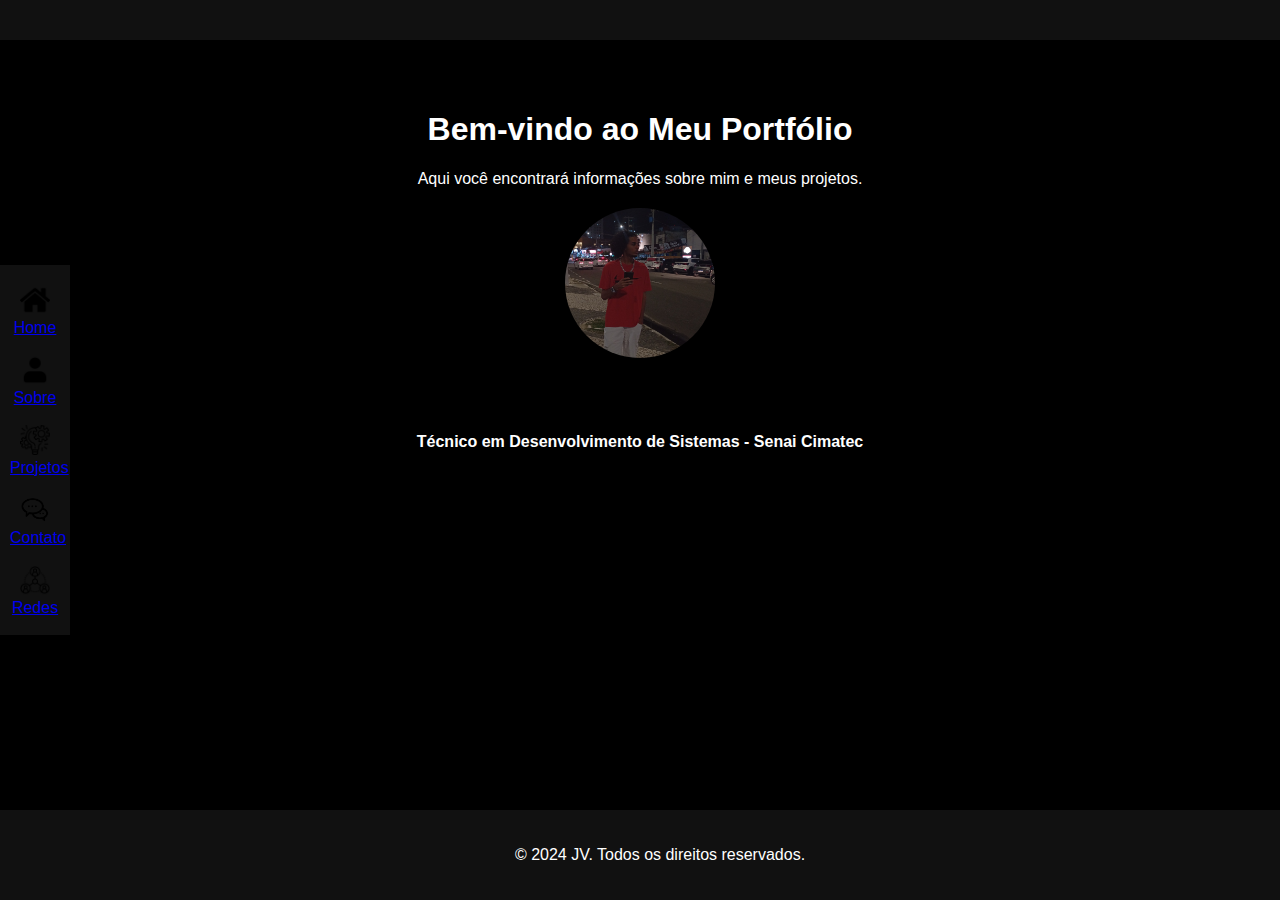
<file: index.html>
<!DOCTYPE html>
<html lang="pt-br">

<head>
    <meta charset="UTF-8">
    <meta name="viewport" content="width=device-width, initial-scale=1.0">
    <title>Home - Meu Portfólio</title>
    <link rel="stylesheet" href="css/style.css">
</head>

<body>
    <header>
        <div class="icon-bar">
            <a href="index.html">
                <img src="img/home.png" alt="Home">
                <div class="icon">Home</div>
            </a>
            <a href="sobre.html">
                <img src="img/sobre.png" alt="Sobre">
                <div class="icon">Sobre</div>
            </a>
            <a href="projetos.html">
                <img src="img/projetos.png" alt="Projetos">
                <div class="icon">Projetos</div>
            </a>
            <a href="contato.html">
                <img src="img/contato.png" alt="Contato">
                <div class="icon">Contato</div>
            </a>
            <a href="redes.html">
                <img src="img/redes.png" alt="Redes">
                <div class="icon">Redes</div>
            </a>
        </div>
    </header>

    <section class="section">
        <h1>Bem-vindo ao Meu Portfólio</h1>
        <p>Aqui você encontrará informações sobre mim e meus projetos.</p>
        <div class="photo-container">
            <img src="img/myfoto.jpg" alt="Minha Foto" class="profile-photo">
        </div>
    </section>

    <center>
        <div>
            <h4>Técnico em Desenvolvimento de Sistemas - Senai Cimatec</h1>
        </div>
    </center>

    <footer>
        <p>&copy; 2024 JV. Todos os direitos reservados.</p>
    </footer>
</body>

</html>
</file>
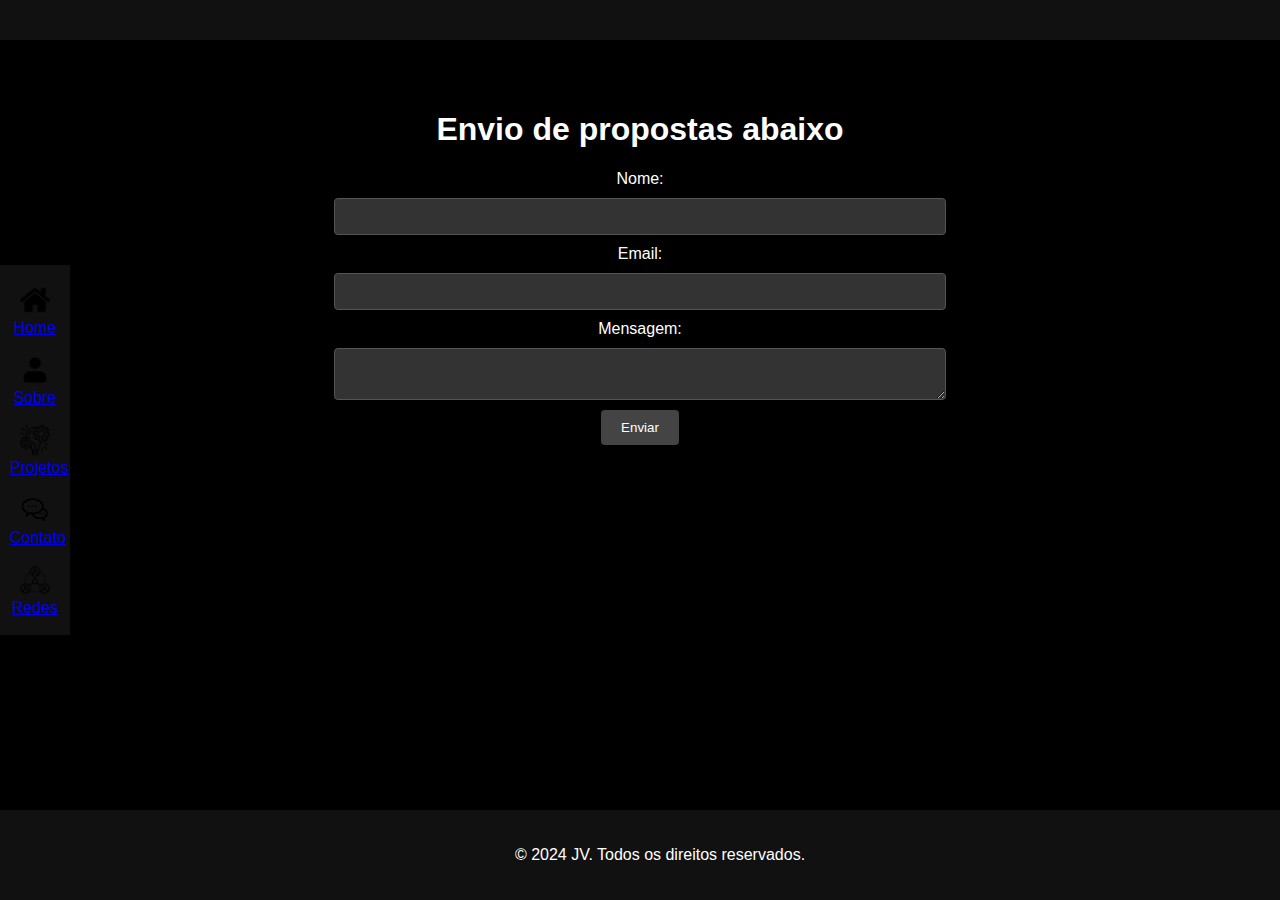
<file: contato.html>
<!DOCTYPE html>
<html lang="pt-br">

<head>
    <meta charset="UTF-8">
    <meta name="viewport" content="width=device-width, initial-scale=1.0">
    <title>Contato - Meu Portfólio</title>
    <link rel="stylesheet" href="css/style.css">
</head>

<body>
    <header>
        <div class="icon-bar">
            <a href="index.html">
                <img src="img/home.png" alt="Home">
                <div class="icon">Home</div>
            </a>
            <a href="sobre.html">
                <img src="img/sobre.png" alt="Sobre">
                <div class="icon">Sobre</div>
            </a>
            <a href="projetos.html">
                <img src="img/projetos.png" alt="Projetos">
                <div class="icon">Projetos</div>
            </a>
            <a href="contato.html">
                <img src="img/contato.png" alt="Contato">
                <div class="icon">Contato</div>
            </a>
            <a href="redes.html">
                <img src="img/redes.png" alt="Redes">
                <div class="icon">Redes</div>
            </a>
        </div>
    </header>

    <section class="section">
        <h1>Envio de propostas abaixo</h1>
        <form id="contact-form">
            <label for="nome">Nome:</label>
            <input type="text" id="nome" name="nome" required>

            <label for="email">Email:</label>
            <input type="email" id="email" name="email" required>

            <label for="mensagem">Mensagem:</label>
            <textarea id="mensagem" name="mensagem" required></textarea>

            <button type="submit">Enviar</button>
        </form>
    </section>

    <footer>
        <p>&copy; 2024 JV. Todos os direitos reservados.</p>
    </footer>

    <script>
        document.addEventListener("DOMContentLoaded", function() {
            const form = document.querySelector('#contact-form');
            
            form.addEventListener('submit', function(e) {
                e.preventDefault();
                
                const nome = document.querySelector('#nome').value;
                const email = document.querySelector('#email').value;
                const mensagem = document.querySelector('#mensagem').value;
                
                if(nome && email && mensagem) {
                    alert(`Obrigado, ${nome}! Sua mensagem foi enviada.`);
                    form.reset();
                } else {
                    alert('Por favor, preencha todos os campos.');
                }
            });
        });
    </script>
</body>

</html>
</file>
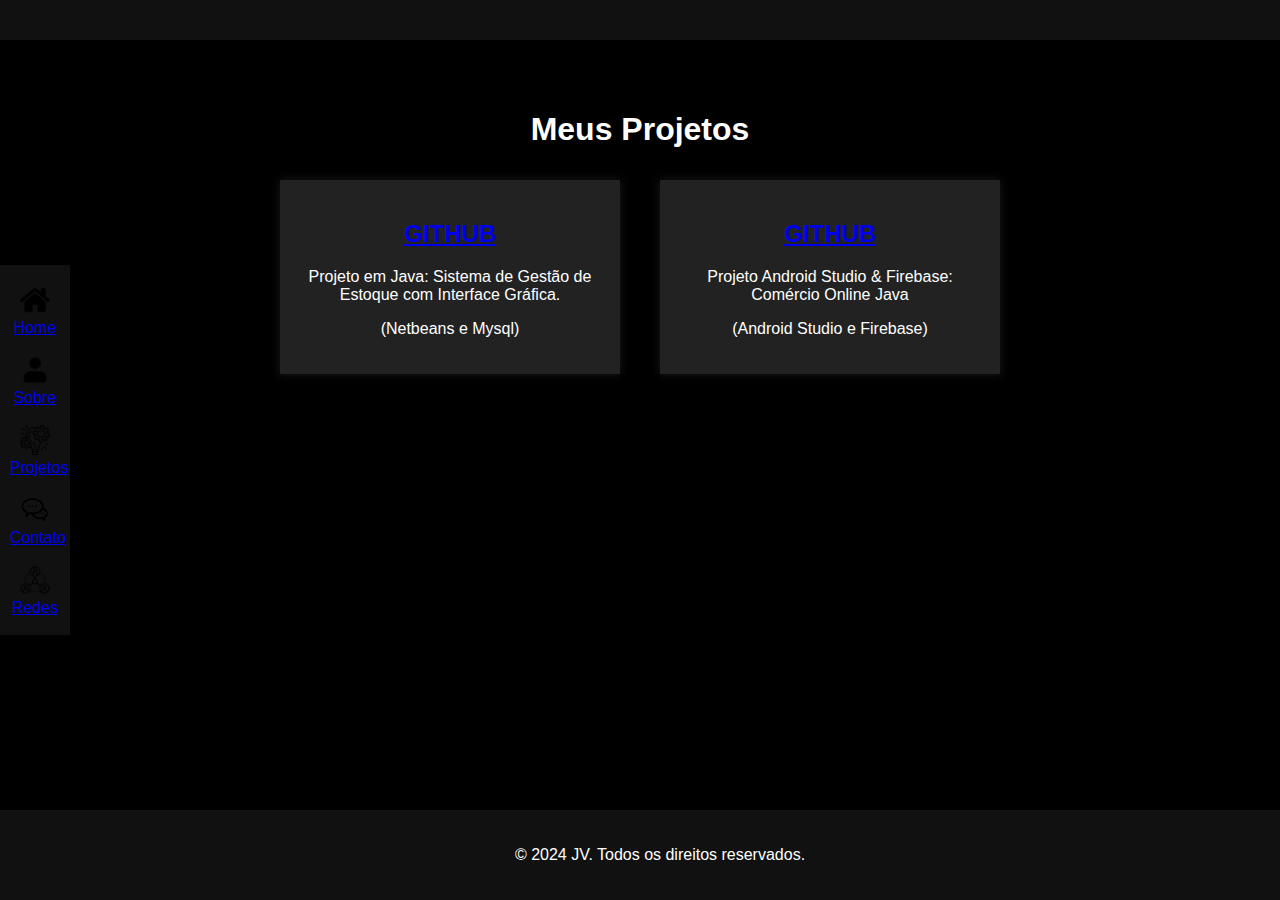
<file: projetos.html>
<!DOCTYPE html>
<html lang="pt-br">

<head>
    <meta charset="UTF-8">
    <meta name="viewport" content="width=device-width, initial-scale=1.0">
    <title>Projetos - Meu Portfólio</title>
    <link rel="stylesheet" href="css/style.css">
</head>

<body>
    <header>
        <div class="icon-bar">
            <a href="index.html">
                <img src="img/home.png" alt="Home">
                <div class="icon">Home</div>
            </a>
            <a href="sobre.html">
                <img src="img/sobre.png" alt="Sobre">
                <div class="icon">Sobre</div>
            </a>
            <a href="projetos.html">
                <img src="img/projetos.png" alt="Projetos">
                <div class="icon">Projetos</div>
            </a>
            <a href="contato.html">
                <img src="img/contato.png" alt="Contato">
                <div class="icon">Contato</div>
            </a>
            <a href="redes.html">
                <img src="img/redes.png" alt="Redes">
                <div class="icon">Redes</div>
            </a>
        </div>
    </header>

    <section class="section">
        <h1>Meus Projetos</h1>
        <div class="projetos-container">
            <div class="projeto">
                <h2><a href= "https://github.com/OsManoDaDS/projetosenai.git">GITHUB</a></h2>
                <p>Projeto em Java: Sistema de Gestão de Estoque com Interface Gráfica.</p>
                <p>(Netbeans e Mysql)</p>
            </div>
            <div class="projeto">
                <h2><a href= "https://github.com/IcaroSenaDev/ComercioOnlineDS.git">GITHUB</a></h2>
                <p>Projeto Android Studio & Firebase: Comércio Online Java</p>
                <p>(Android Studio e Firebase)</p>
            </div>
        </div>
    </section>

    <footer>
        <p>&copy; 2024 JV. Todos os direitos reservados.</p>
    </footer>
</body>

</html>
</file>
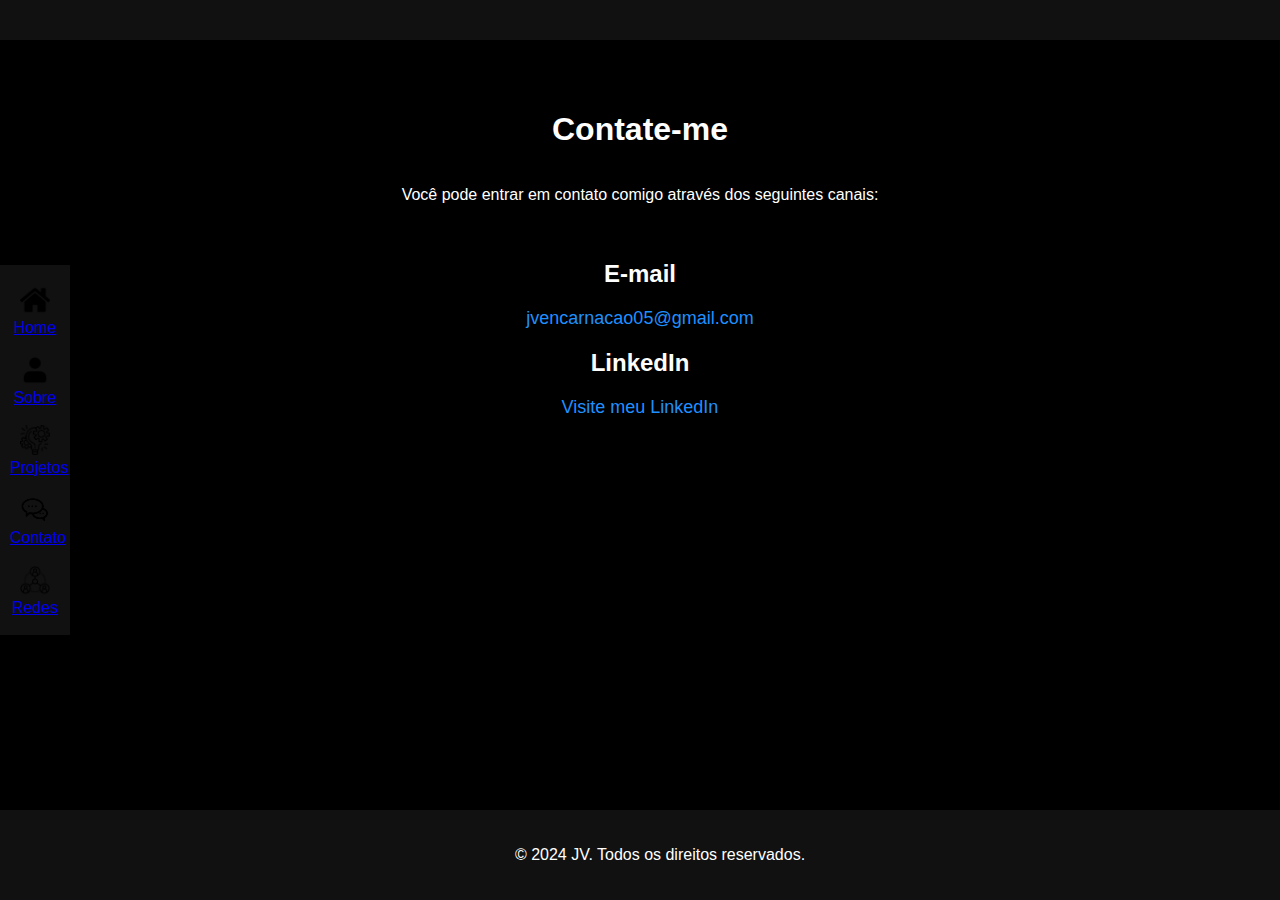
<file: redes.html>
<!DOCTYPE html>
<html lang="pt-br">
<head>
    <meta charset="UTF-8">
    <meta name="viewport" content="width=device-width, initial-scale=1.0">
    <title>Redes - Meu Portfólio</title>
    <link rel="stylesheet" href="css/style.css">
</head>

<body>
    <header>
        <div class="icon-bar">
            <a href="index.html">
                <img src="img/home.png" alt="Home">
                <div class="icon">Home</div>
            </a>
            <a href="sobre.html">
                <img src="img/sobre.png" alt="Sobre">
                <div class="icon">Sobre</div>
            </a>
            <a href="projetos.html">
                <img src="img/projetos.png" alt="Projetos">
                <div class="icon">Projetos</div>
            </a>
            <a href="contato.html">
                <img src="img/contato.png" alt="Contato">
                <div class="icon">Contato</div>
            </a>
            <a href="redes.html">
                <img src="img/redes.png" alt="Redes">
                <div class="icon">Redes</div>
            </a>
        </div>
    </header>

    <section class="section contato-section">
        <h1>Contate-me</h1>
        <p>Você pode entrar em contato comigo através dos seguintes canais:</p>
        <div class="contact-info">
            <div class="contact-item">
                <h2>E-mail</h2>
                <a href="mailto:jvencarnacao05@gmail.com" class="contact-link">jvencarnacao05@gmail.com</a>
            </div>
            <div class="contact-item">
                <h2>LinkedIn</h2>
                <a href="https://www.linkedin.com/in/jo%C3%A3o-victor-da-encarna%C3%A7%C3%A3o-cunha-91a243289/" class="contact-link" target="_blank">Visite meu LinkedIn</a>
            </div>
        </div>
    </section>

    <footer>
        <p>&copy; 2024 JV. Todos os direitos reservados.</p>
    </footer>
</body>

</html>
</file>
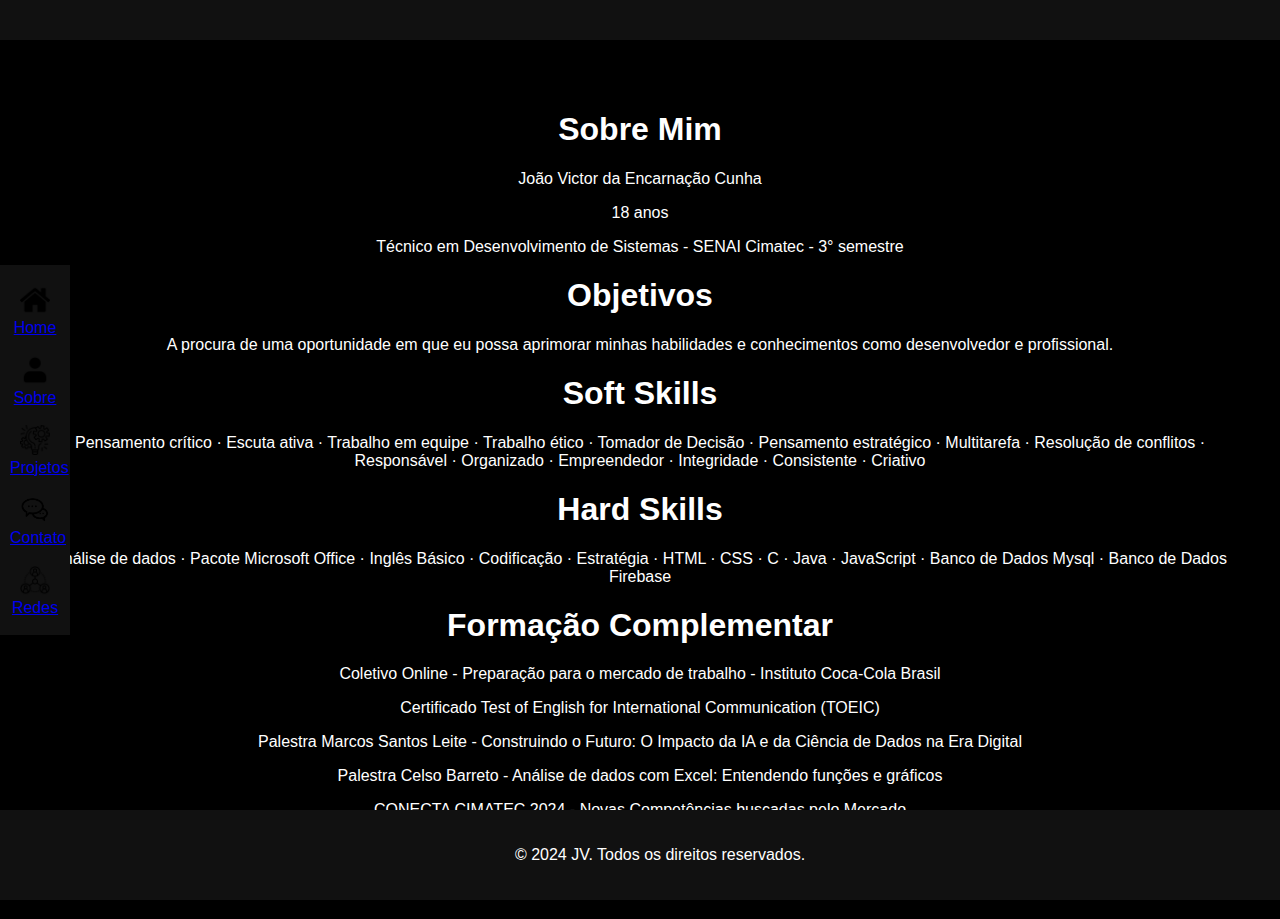
<file: sobre.html>
<!DOCTYPE html>
<html lang="pt-br">
<head>
    <meta charset="UTF-8">
    <meta name="viewport" content="width=device-width, initial-scale=1.0">
    <title>Sobre - Meu Portfólio</title>
    <link rel="stylesheet" href="css/style.css">
</head>

<body>
    <header>
        <div class="icon-bar">
            <a href="index.html">
                <img src="img/home.png" alt="Home">
                <div class="icon">Home</div>
            </a>
            <a href="sobre.html">
                <img src="img/sobre.png" alt="Sobre">
                <div class="icon">Sobre</div>
            </a>
            <a href="projetos.html">
                <img src="img/projetos.png" alt="Projetos">
                <div class="icon">Projetos</div>
            </a>
            <a href="contato.html">
                <img src="img/contato.png" alt="Contato">
                <div class="icon">Contato</div>
            </a>
            <a href="redes.html">
                <img src="img/redes.png" alt="Redes">
                <div class="icon">Redes</div>
            </a>
        </div>
    </header>

    <section class="section">
        <h1>Sobre Mim</h1>
        <p>João Victor da Encarnação Cunha</p>
        <p>18 anos</p>
        <p>Técnico em Desenvolvimento de Sistemas - SENAI Cimatec - 3° semestre</p>

        <h1>Objetivos</h1>
        <p>A procura de uma oportunidade em que eu possa aprimorar minhas habilidades e conhecimentos como desenvolvedor e profissional.</p>

        <h1>Soft Skills</h1>
        <p>   Pensamento crítico
            · Escuta ativa
            · Trabalho em equipe
            · Trabalho ético
            · Tomador de Decisão
            · Pensamento estratégico
            · Multitarefa
            · Resolução de conflitos
            · Responsável
            · Organizado
            · Empreendedor
            · Integridade
            · Consistente
            · Criativo</p>

            <h1>Hard Skills</h1>
        <p>   Análise de dados
            · Pacote Microsoft Office
            · Inglês Básico
            · Codificação
            · Estratégia
            · HTML
            · CSS
            · C
            · Java
            · JavaScript
            · Banco de Dados Mysql
            · Banco de Dados Firebase</p>

            <h1>Formação Complementar</h1>
            <p>Coletivo Online - Preparação para o mercado de trabalho - Instituto Coca-Cola Brasil</p>
            <p>Certificado Test of English for International Communication (TOEIC)</p>
            <p>Palestra Marcos Santos Leite - Construindo o Futuro: O Impacto da IA e da Ciência de Dados na Era Digital</p>
            <p>Palestra Celso Barreto - Análise de dados com Excel: Entendendo funções e gráficos</p>
            <p>CONECTA CIMATEC 2024 - Novas Competências buscadas pelo Mercado</p>
            <p>CONECTA CIMATEC 2024 - Construindo uma Carreira de Sucesso: Estratégias para conquistar as melhores oportunidades</p>

    </section>

    <footer>
        <p>&copy; 2024 JV. Todos os direitos reservados.</p>
    </footer>
</body>

</html>
</file>
<file: css/style.css>
body {
    font-family: Arial, sans-serif;
    margin: 0;
    padding: 0;
    box-sizing: border-box;
    background-color: #000; /* Fundo preto */
    color: #fff; /* Texto branco */
}

header {
    background-color: #111; /* Fundo escuro para o cabeçalho */
    color: #fff; /* Texto branco */
    padding: 20px;
    text-align: center;
}

header .logo {
    font-size: 24px;
    font-weight: bold;
}

nav ul {
    list-style: none;
    padding: 0;
}

nav ul li {
    display: inline;
    margin: 0 10px;
}

nav ul li a {
    color: #fff; /* Links brancos */
    text-decoration: none;
}

/* Icon Bar */
.icon-bar {
    position: fixed;
    top: 50%;
    left: 0;
    transform: translateY(-50%);
    background-color: #111; /* Fundo escuro para a barra de ícones */
    display: flex;
    flex-direction: column;
    align-items: center;
    z-index: 1000;
    padding: 10px;
}

.icon-bar a {
    display: block;
    margin: 10px 0;
    width: 50px; /* Ajuste o tamanho conforme necessário */
    height: 50px; /* Ajuste o tamanho conforme necessário */
    text-align: center;
    transition: background-color 0.3s;
}

.icon-bar a img {
    width: 30px; /* Ajuste o tamanho dos ícones */
    height: 30px; /* Ajuste o tamanho dos ícones */
}

.icon-bar a:hover {
    background-color: #333; /* Escurece o fundo ao passar o mouse */
}

/* Estilos para seções */
.section {
    padding: 50px;
    text-align: center;
}

.home-section {
    display: flex;
    flex-direction: column;
    align-items: center;
}

.photo-container {
    margin-top: 20px;
}

.profile-photo {
    border-radius: 50%; /* Faz a imagem ficar circular */
    width: 150px; /* Ajuste o tamanho conforme necessário */
    height: 150px; /* Ajuste o tamanho conforme necessário */
    object-fit: cover; /* Ajusta a imagem para cobrir o contêiner */
}

#projetos {
    display: flex;
    justify-content: center; /* Centraliza o conteúdo horizontalmente */
    padding: 50px;
}

.projetos-container {
    display: flex;
    flex-wrap: wrap;
    justify-content: center; /* Centraliza os projetos horizontalmente dentro do contêiner */
    gap: 20px; /* Espaçamento entre os projetos */
}

.projeto {
    background-color: #222; /* Fundo escuro para projetos */
    padding: 20px;
    margin: 10px;
    width: 300px; /* Largura fixa para projetos */
    box-shadow: 0 0 10px rgba(255, 255, 255, 0.1);
    text-align: center;
}

form {
    display: flex;
    flex-direction: column;
    align-items: center;
}

form input, form textarea {
    width: 50%;
    padding: 10px;
    margin: 10px 0;
    border: 1px solid #555; /* Borda escura */
    background-color: #333; /* Fundo escuro para campos */
    color: #fff; /* Texto branco */
    border-radius: 4px;
}

form button {
    padding: 10px 20px;
    background-color: #444; /* Fundo escuro para o botão */
    color: #fff; /* Texto branco */
    border: none;
    border-radius: 4px;
    cursor: pointer;
}

form button:hover {
    background-color: #555; /* Escurece o fundo ao passar o mouse */
}

footer {
    background-color: #111; /* Fundo escuro para o rodapé */
    color: #fff; /* Texto branco */
    padding: 20px;
    text-align: center;
    position: fixed;
    bottom: 0;
    width: 100%;
}

/* Estilos específicos para a página de contato */
.contato-section {
    display: flex;
    flex-direction: column;
    align-items: center;
}

.contact-info {
    margin-top: 20px;
}

.contact-item {
    margin-bottom: 20px;
}

.contact-link {
    color: #1e90ff; /* Cor azul para links */
    text-decoration: none;
    font-size: 18px;
}

.contact-link:hover {
    text-decoration: underline; /* Sublinha o link ao passar o mouse */
}
</file>
